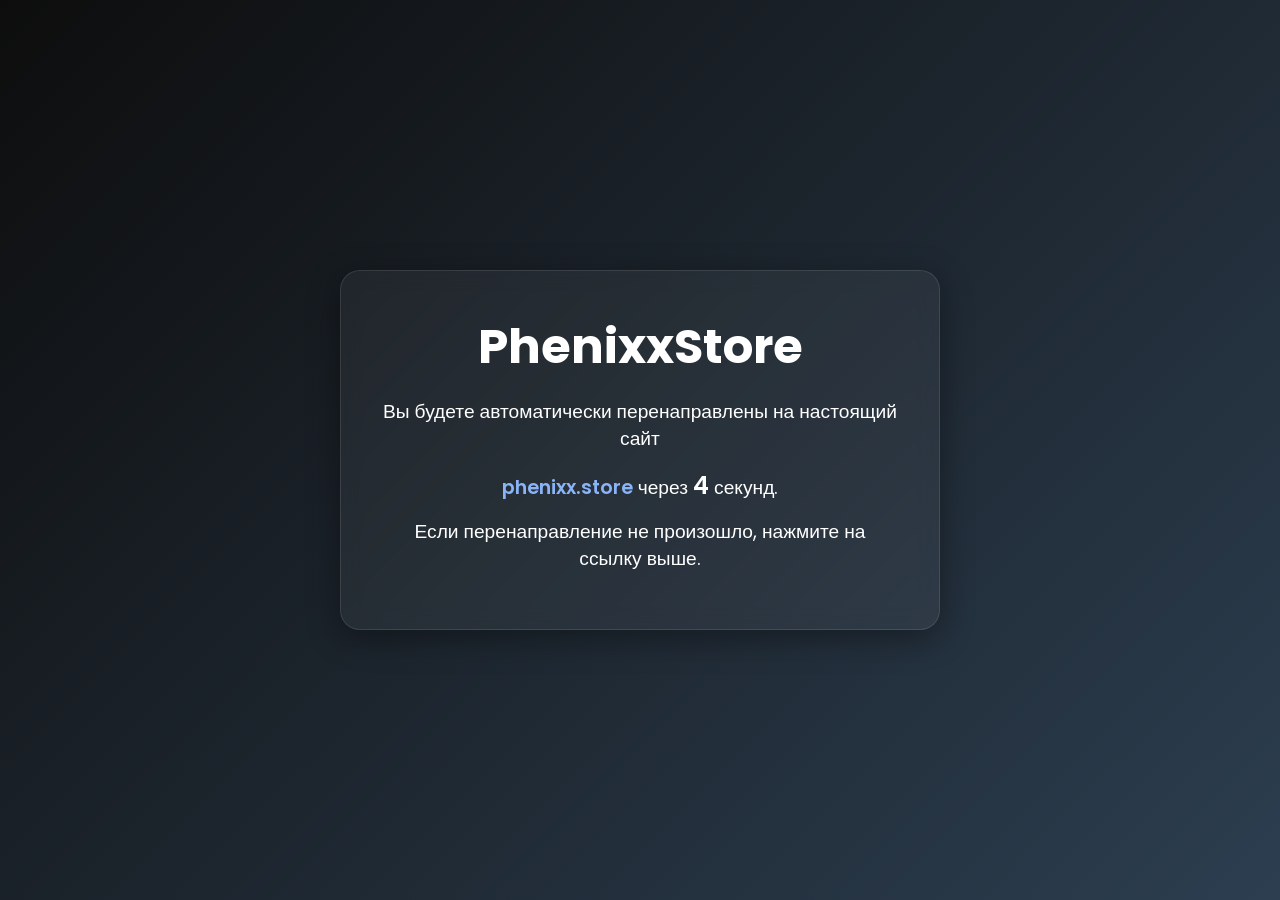
<file: index.html>
<!DOCTYPE html>
<html lang="ru">
<head>
  <meta charset="UTF-8">
  <meta name="viewport" content="width=device-width, initial-scale=1.0">
  <title>PhenixxStore – Перенаправление</title>
  <!-- Автоматическое перенаправление через 5 секунд -->
  <meta http-equiv="refresh" content="5; url=https://phenixx.store">
  <!-- Подключение современного шрифта -->
  <link href="https://fonts.googleapis.com/css2?family=Poppins:wght@300;400;600&display=swap" rel="stylesheet">
  <style>
    /* Универсальный сброс */
    * {
      margin: 0;
      padding: 0;
      box-sizing: border-box;
    }
    
    /* Основной стиль body */
    body {
      font-family: 'Poppins', sans-serif;
      background: linear-gradient(135deg, #0d0d0d, #2c3e50);
      color: #fff;
      height: 100vh;
      display: flex;
      align-items: center;
      justify-content: center;
      text-align: center;
      padding: 20px;
    }
    
    /* Контейнер заглушки с эффектом стекла */
    .container {
      background: rgba(255, 255, 255, 0.05);
      border: 1px solid rgba(255, 255, 255, 0.1);
      border-radius: 20px;
      padding: 40px;
      backdrop-filter: blur(10px);
      -webkit-backdrop-filter: blur(10px);
      box-shadow: 0 8px 32px rgba(0, 0, 0, 0.37);
      animation: fadeIn 1s ease-out both;
      max-width: 600px;
      width: 100%;
    }
    
    /* Заголовок */
    h1 {
      font-size: 3rem;
      margin-bottom: 1rem;
    }
    
    /* Основной текст */
    p {
      font-size: 1.2rem;
      margin-bottom: 1rem;
      line-height: 1.4;
    }
    
    /* Ссылка */
    a {
      color: #8ab4f8;
      text-decoration: none;
      font-weight: 600;
    }
    
    a:hover {
      text-decoration: underline;
    }
    
    /* Счетчик обратного отсчета */
    .countdown {
      font-size: 1.5rem;
      font-weight: 600;
      margin-top: 20px;
    }
    
    /* Анимация появления */
    @keyframes fadeIn {
      from { opacity: 0; transform: translateY(20px); }
      to { opacity: 1; transform: translateY(0); }
    }
    
    /* Адаптация для мобильных устройств */
    @media (max-width: 480px) {
      .container {
        padding: 20px;
      }
      
      h1 {
        font-size: 2.2rem;
      }
      
      p {
        font-size: 1rem;
      }
      
      .countdown {
        font-size: 1.2rem;
      }
    }
  </style>
</head>
<body>
  <div class="container">
    <h1>PhenixxStore</h1>
    <p>Вы будете автоматически перенаправлены на настоящий сайт</p>
    <p>
      <a href="https://phenixx.store/">phenixx.store</a> через 
      <span class="countdown" id="countdown">5</span> секунд.
    </p>
    <p>Если перенаправление не произошло, нажмите на ссылку выше.</p>
  </div>
  
  <script>
    // Скрипт для обратного отсчета
    let seconds = 5;
    const countdownElement = document.getElementById('countdown');
    const countdownInterval = setInterval(() => {
      seconds--;
      countdownElement.textContent = seconds;
      if (seconds <= 0) {
        clearInterval(countdownInterval);
      }
    }, 1000);
  </script>
</body>
</html>
</file>
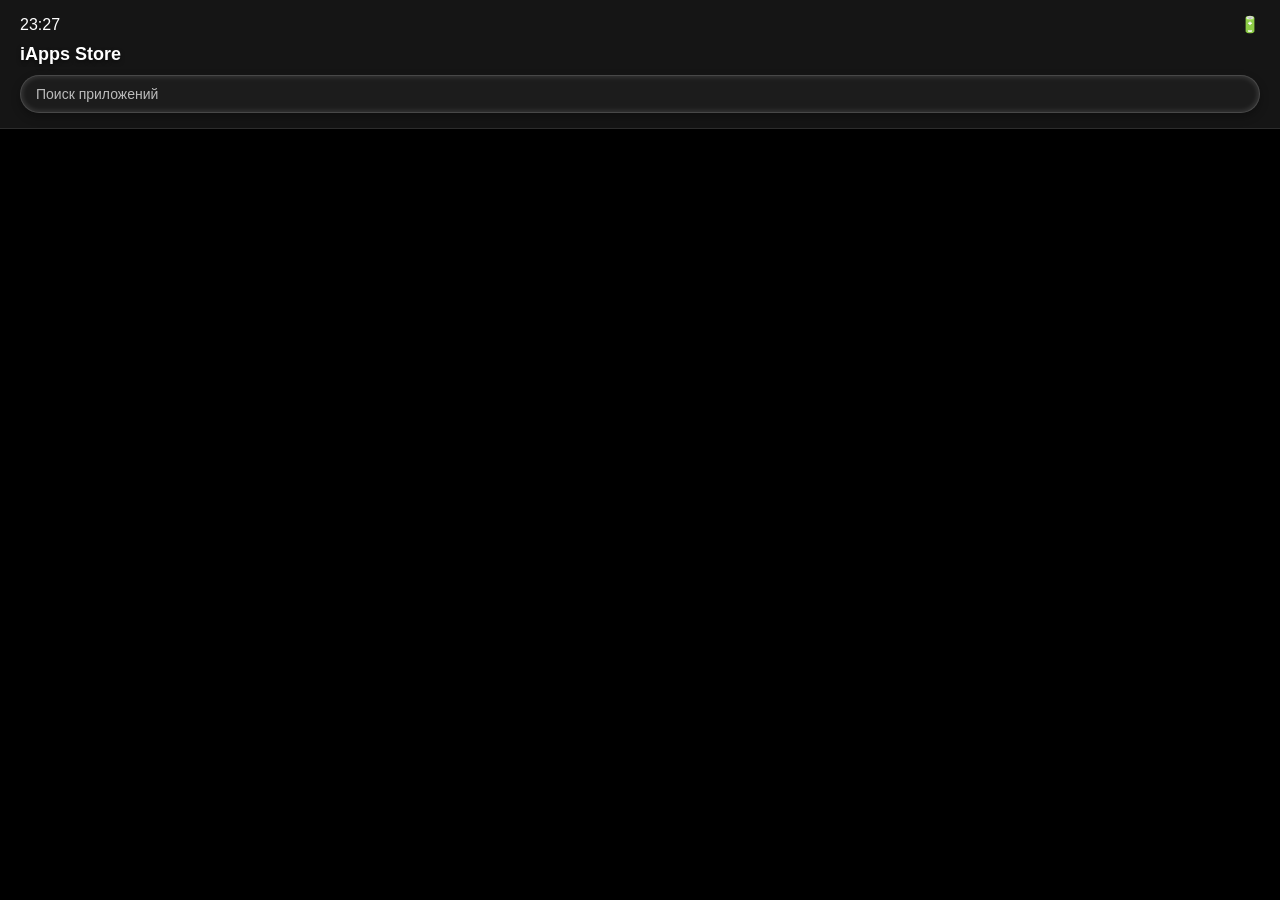
<file: repo.html>
<html lang="ru">
<head>
  <meta charset="UTF-8">
  <meta name="viewport" content="width=device-width, initial-scale=1.0">
  <title>iApps Store</title>
  <link rel="stylesheet" href="styles.css">
</head>
<body>
  <header>
    <div class="header">
      <span class="time">23:27</span>
      <span class="battery">🔋</span>
    </div>
    <h1>iApps Store</h1>
    <input type="text" id="search-bar" placeholder="Поиск приложений">
  </header>

  <main>
    <section id="app-list" class="app-list">
      <!-- Сюда динамически добавятся приложения -->
    </section>
  </main>

  <script src="scripts.js"></script>
</body>
</html>
</file>
<file: styles.css>
/* Базовые стили для body */
body {
  font-family: Arial, sans-serif;
  margin: 0;
  min-height: 100vh;
  display: flex;
  flex-direction: column;
  background: #000;
  overflow-x: hidden; /* Убираем горизонтальную прокрутку */
  overflow-y: auto; /* Включаем вертикальную прокрутку */
  position: relative; /* Для позиционирования вспышек */
  color: #fff;
  box-sizing: border-box;
}

/* Универсальный сброс для всех элементов */
* {
  margin: 0;
  padding: 0;
  box-sizing: border-box;
}

.header {
  display: flex;
  justify-content: space-between;
  align-items: center;
  position: relative; /* Для взаимодействия с фоном */
  z-index: 20; /* Убедимся, что кнопка поверх */
}

header {
  position: relative; /* Позволяет вставлять вспышки внутри */
  z-index: 10; /* Поверх вспышек */
  display: flex;
  flex-direction: column;
  gap: 10px;
  background: rgba(30, 30, 30, 0.7); /* Прозрачный темный фон */
  padding: 15px 20px;
  border-bottom: 1px solid rgba(255, 255, 255, 0.1);
  backdrop-filter: blur(12px);
  -webkit-backdrop-filter: blur(12px);
  box-shadow: 0 4px 8px rgba(0, 0, 0, 0.3);
  width: 100%;
  position: relative;
  top: 0;
  box-sizing: border-box;
}

.header-glow {
  position: absolute;
  top: 0;
  left: 0;
  width: 100%;
  height: 100%;
  overflow: hidden;
  z-index: 0; /* Убедиться, что вспышки находятся за .header */
}

/* Вспышки */
@keyframes glowEffect {
  0% {
    opacity: 0;
    transform: scale(0.8);
    background-color: rgba(30, 60, 100, 0.5);
  }
  25% {
    opacity: 0.6;
    transform: scale(1.2);
    background-color: rgba(100, 50, 150, 0.6);
  }
  50% {
    opacity: 0.8;
    transform: scale(1.5);
    background-color: rgba(50, 150, 100, 0.7);
  }
  75% {
    opacity: 0.4;
    transform: scale(1.8);
    background-color: rgba(150, 50, 50, 0.6);
  }
  100% {
    opacity: 0;
    transform: scale(2);
    background-color: rgba(30, 60, 100, 0.5);
  }
}

.glow {
  position: absolute;
  width: 400px;
  height: 400px;
  border-radius: 50%;
  animation: glowEffect 30s infinite alternate;
  filter: blur(50px);
  pointer-events: none; /* Исключаем вспышки из событий */
  z-index: -1; /* Перемещаем вспышки на задний план */
}

.glow-1 {
  top: 10%;
  left: 20%;
  animation-delay: 0s;
}

.glow-2 {
  top: 50%;
  left: 60%;
  animation-delay: 10s;
}

.glow-3 {
  top: 70%;
  left: 30%;
  animation-delay: 20s;
}

/* Адаптация для телефонов */
@media (max-width: 768px) {
  .glow {
    width: 200px;
    height: 200px;
    filter: blur(30px);
  }
}

h1 {
  font-size: 18px;
  font-weight: bold;
  color: #fff;
  margin: 0;
  text-shadow: 0 2px 4px rgba(0, 0, 0, 0.5);
  display: flex;
  align-items: center;
  gap: 10px;
}

.donate-link {
    color: #4caf50; /* Зеленый акцент */
    text-decoration: none;
    font-size: 12px;
    padding: 8px 12px;
    border: 1px solid rgba(255, 255, 255, 0.2); /* Полупрозрачная граница */
    border-radius: 20px;
    background: rgba(30, 30, 30, 0.4); /* Полупрозрачный фон */
    transition: background 0.3s ease, transform 0.2s ease, color 0.3s ease;
    z-index: 100; /* Поверх вспышек */
    position: relative; /* Контекст для z-index */
    max-width: fit-content; /* Обрезаем лишнее */
    backdrop-filter: blur(10px); /* Эффект размытия */
    -webkit-backdrop-filter: blur(10px); /* Для Safari */
    pointer-events: auto; /* Сохраняем кликабельность */
}

.donate-link:hover {
    background: rgba(50, 50, 50, 0.6); /* Увеличиваем непрозрачность при наведении */
    transform: scale(1.05); /* Легкое увеличение */
    color: #fff; /* Белый текст при наведении */
}

.header-search {
  display: flex;
  gap: 10px; /* Расстояние между элементами */
  align-items: center; /* Центрируем элементы по вертикали */
  flex-wrap: wrap; /* Разрешаем перенос элементов, если экран узкий */
}

#search-bar {
  width: 100%; /* Растягивается на всю ширину */
  padding: 10px 15px; /* Размеры */
  font-size: 14px;
  color: #fff;
  border: 1px solid rgba(255, 255, 255, 0.2); /* Полупрозрачная граница */
  border-radius: 20px; /* Закругленные углы */
  background: rgba(30, 30, 30, 0.6); /* Темное стекло */
  backdrop-filter: blur(10px); /* Эффект размытия */
  -webkit-backdrop-filter: blur(10px); /* Для Safari */
  box-shadow: inset 0 0 6px rgba(255, 255, 255, 0.2), 0 4px 10px rgba(0, 0, 0, 0.3); /* Внутренние и внешние тени */
  outline: none; /* Убираем рамку при фокусе */
  transition: all 0.3s ease; /* Плавные переходы */
}

#search-bar:focus {
  background: rgba(50, 50, 50, 0.7); /* Более яркий фон */
  box-shadow: 0 6px 12px rgba(0, 0, 0, 0.4);
}

#search-bar::placeholder {
  color: rgba(255, 255, 255, 0.7); /* Цвет подсказки */
}

.reset-btn {
  display: block;
  margin: 15px auto; /* Центрирование */
  padding: 8px 16px;
  font-size: 12px;
  color: #fff;
  border: 1px solid rgba(255, 255, 255, 0.2); /* Полупрозрачная граница */
  border-radius: 20px;
  background: rgba(255, 69, 58, 0.6); /* Красный стеклянный фон */
  backdrop-filter: blur(10px); /* Эффект размытия */
  -webkit-backdrop-filter: blur(10px);
  box-shadow: 0 4px 10px rgba(255, 69, 58, 0.3); /* Красная тень */
  cursor: pointer;
  transition: all 0.3s ease;
}

.reset-btn:hover {
  background: rgba(255, 69, 58, 0.8); /* Ярче при наведении */
  box-shadow: 0 6px 12px rgba(255, 69, 58, 0.4);
}

.filter-buttons {
  display: flex;
  justify-content: center;
  gap: 10px; /* Расстояние между кнопками */
  margin-top: 15px; /* Отступ сверху */
}

.filter-btn {
  display: inline-flex;
  align-items: center;
  justify-content: center;
  padding: 8px 16px; /* Размеры */
  font-size: 12px;
  font-weight: bold;
  color: #fff;
  border: 1px solid rgba(255, 255, 255, 0.2); /* Полупрозрачная граница */
  border-radius: 20px;
  background: rgba(30, 30, 30, 0.6); /* Темное стекло */
  backdrop-filter: blur(10px); /* Размытие */
  -webkit-backdrop-filter: blur(10px); /* Для Safari */
  box-shadow: 0 4px 10px rgba(0, 0, 0, 0.3); /* Легкая тень */
  transition: all 0.3s ease; /* Плавный переход */
}

.filter-btn::before {
  content: '';
  position: absolute;
  inset: 0;
  border-radius: 20px;
  background: linear-gradient(145deg, rgba(50, 50, 50, 0.5), rgba(30, 30, 30, 0.3));
  z-index: -1; /* Под кнопкой */
  transition: background 0.3s ease;
}

.filter-btn:hover::before {
  background: linear-gradient(145deg, rgba(70, 70, 70, 0.8), rgba(50, 50, 50, 0.6));
}

.filter-btn:hover {
  background: rgba(50, 50, 50, 0.8); /* Светлее при наведении */
  box-shadow: 0 6px 12px rgba(0, 0, 0, 0.4);
}

.filter-btn.active {
  background: rgba(50, 50, 50, 0.7); /* Более заметный фон для активной кнопки */
  box-shadow: inset 0 0 6px rgba(255, 255, 255, 0.3), 0 4px 10px rgba(0, 0, 0, 0.4);
  transform: scale(1.02);
}

.categories {
  display: flex;
  flex-wrap: wrap;
  gap: 10px;
  margin: 10px auto;
  justify-content: center; /* Центрируем категории */
}

.categories span {
  background-color: #2c2c2c;
  padding: 5px 10px;
  border-radius: 5px;
  font-size: 12px;
  cursor: pointer;
}

.categories span.active {
  background-color: #4caf50;
}

.app-list {
  margin-top: 5px;
  padding: 20px;
}

/* Общий стиль для анимации появления */
@keyframes fadeIn {
  from {
    opacity: 0;
    transform: translateY(20px); /* Эффект подъёма */
  }
  to {
    opacity: 1;
    transform: translateY(0);
  }
}

/* Светлая стеклянная подложка */
.glass-container {
  display: flex;
  align-items: center;
  padding: 12px; /* Внутренние отступы */
  border-radius: 12px; /* Скругленные углы */
  background: rgba(40, 40, 40, 0.9); /* Темно-серый цвет с небольшой прозрачностью */
  backdrop-filter: blur(10px); /* Эффект стекла */
  -webkit-backdrop-filter: blur(10px); /* Для Safari */
  box-shadow: 0 4px 8px rgba(0, 0, 0, 0.4); /* Легкая объемная тень */
  border: 1px solid rgba(255, 255, 255, 0.1); /* Полупрозрачная граница */
  margin-bottom: 12px; /* Отступ между карточками */
  justify-content: space-between; /* Разделяем элементы */
  transition: background 0.3s ease, transform 0.3s ease; /* Анимация */
}


/* Контейнер для текста (заголовок и версия) */
.glass-text-container {
  display: flex;
  flex-direction: column; /* Текст располагается вертикально */
  justify-content: flex-start; /* Текст выравнивается ближе к верхнему краю */
  margin-left: 10px; /* Отступ от иконки */
  flex: 1; /* Занимает оставшееся пространство */
  margin-top: 5px; /* Добавляем отступ сверху, чтобы опустить текст */
}

/* Применяем анимацию ко всем приложениям при загрузке */
.app {
  animation: fadeIn 0.5s ease-in-out;
  animation-fill-mode: both; /* Сохраняем конечное состояние */
  background: rgba(30, 30, 30, 0.6); /* Полупрозрачное темное стекло */
  border-radius: 15px; /* Скругленные углы */
  box-shadow: 0 4px 8px rgba(0, 0, 0, 0.4); /* Легкая тень */
  padding: 15px;
  margin-bottom: 20px;
  border: 1px solid rgba(255, 255, 255, 0.1); /* Тонкая полупрозрачная граница */
  backdrop-filter: blur(8px); /* Эффект стекла */
  -webkit-backdrop-filter: blur(8px); /* Для Safari */
  transition: transform 0.3s ease, box-shadow 0.3s ease; /* Плавная анимация */
}

/* Карточка приложения */
.app {
  background: rgba(30, 30, 30, 0.6); /* Полупрозрачное темное стекло */
  border-radius: 15px; /* Скругленные углы */
  box-shadow: 0 4px 8px rgba(0, 0, 0, 0.4); /* Легкая тень */
  padding: 15px;
  margin-bottom: 20px;
  border: 1px solid rgba(255, 255, 255, 0.1); /* Тонкая полупрозрачная граница */
  backdrop-filter: blur(8px); /* Эффект стекла */
  -webkit-backdrop-filter: blur(8px); /* Для Safari */
  transition: transform 0.3s ease, box-shadow 0.3s ease; /* Плавная анимация */
}

/* Эффект при наведении */
.app:hover {
  transform: translateY(-2px); /* Легкий подъем */
  box-shadow: 0 6px 12px rgba(0, 0, 0, 0.6); /* Усиленная тень */
}

/* Контейнер для заголовка и иконки */
.app-header {
  display: flex;
  align-items: center; /* Центрируем элементы по вертикали */
  justify-content: flex-start; /* Выравниваем элементы слева */
  gap: 10px; /* Расстояние между элементами */
  margin-bottom: 10px;
}

/* Анимация для категорий */
.categories span {
  animation: slideIn 0.4s ease-in-out;
  animation-fill-mode: both;
}

/* Иконка приложения */
.glass-container img {
  width: 50px;
  height: 50px;
  border-radius: 10px; /* Скругление углов */
  object-fit: cover; /* Убедиться, что изображение не искажено */
}

/* Иконка приложения */
.app img {
  width: 50px;
  height: 50px;
  border-radius: 10px; /* Скругление углов */
  margin: 0; /* Убираем ненужные отступы */
  object-fit: cover; /* Убедиться, что изображение не искажено */
}

.glass-text-container h2 {
  font-size: 15px; /* Размер заголовка */
  font-weight: bold; /* Жирный текст */
  margin: 0; /* Убираем лишние отступы */
  color: #fff; /* Белый цвет текста */
  line-height: 1.2; /* Уменьшаем межстрочный интервал */
}

.app-details {
  flex-grow: 1; /* Занимает оставшееся пространство */
  display: flex;
  flex-direction: column; /* Элементы внутри выстраиваются вертикально */
}

/* Заголовок приложения */
.app-details h2 {
  text-shadow: 0 2px 4px rgba(0, 0, 0, 0.5); /* Легкая тень текста */
  color: #fff; /* Белый цвет */
  font-size: 18px; /* Чуть больше текста */
  margin-bottom: 5px;
}

/* Версия приложения */
.glass-text-container .version {
  font-size: 13px; /* Размер текста версии */
  color: #bbb; /* Приглушенный цвет */
  margin: 0; /* Убираем лишние отступы */
  margin-top: 5px; /* Небольшой отступ между названием и версией */
}

/* Подложка только для описания */
.app-description {
  background: rgba(0, 0, 0, 0.5); /* Темное стекло */
  padding: 8px 12px;
  border-radius: 10px;
  font-size: 14px;
  color: #ddd;
  box-shadow: inset 0 0 5px rgba(0, 0, 0, 0.3); /* Внутренняя тень */
  white-space: pre-line; /* Поддержка переноса строк */
}

/* Кнопка "Скачать" */
.download-btn {
  background: linear-gradient(145deg, rgba(50, 50, 50, 0.8), rgba(30, 30, 30, 0.9)); /* Темное стекло */
  border: 1px solid rgba(255, 255, 255, 0.2); /* Полупрозрачная граница */
  border-radius: 8px;
  color: #fff;
  font-size: 12px;
  padding: 10px 16px;
  font-weight: bold;
  cursor: pointer;
  transition: background 0.3s ease, transform 0.2s ease;
  box-shadow: 0 4px 6px rgba(0, 0, 0, 0.4);
  height: auto; /* Чтобы кнопка не "прыгала" */
  flex-shrink: 0; /* Кнопка не сжимается */
}

.download-btn:hover {
  background: linear-gradient(145deg, rgba(70, 70, 70, 0.9), rgba(50, 50, 50, 1));
  transform: scale(1.05);
  box-shadow: 0 6px 10px rgba(0, 0, 0, 0.6);
}

/* Анимация для карточек при их появлении */
@keyframes slideIn {
  from {
    opacity: 0;
    transform: translateX(-10px); /* Эффект сдвига */
  }
  to {
    opacity: 1;
    transform: translateX(0);
  }
}

.app-meta {
  animation: slideIn 0.3s ease-in-out;
  animation-fill-mode: both; /* Сохраняем конечное состояние */
}

/* Контейнер для карточек */
.app-meta-container {
  display: flex;
  flex-wrap: wrap;
  gap: 6px; /* Расстояние между карточками */
  margin-top: 6px; /* Отступ сверху */
}

/* Общие стили для карточек */
.app-meta {
  display: inline-block;
  padding: 4px 10px; /* Увеличенные отступы для читаемости */
  border-radius: 12px; /* Закругленные углы */
  font-size: 11px; /* Легко читаемый размер текста */
  color: #fff; /* Белый текст */
  margin: 5px 5px 0 0; /* Расстояние между карточками */
  text-align: center;
  border: 1px solid rgba(255, 255, 255, 0.2); /* Полупрозрачная граница */
  background: rgba(30, 30, 30, 0.6); /* Темное стекло */
  backdrop-filter: blur(8px); /* Эффект размытия */
  -webkit-backdrop-filter: blur(8px); /* Для Safari */
  box-shadow: 0 4px 10px rgba(255, 255, 255, 0.2), 0 4px 8px rgba(0, 0, 0, 0.4); /* Легкое свечение и тень */
  transition: transform 0.3s ease, box-shadow 0.3s ease; /* Плавные анимации */
  text-transform: none; /* Убираем капс */
}

.app-meta:hover {
  transform: translateY(-2px); /* Легкое поднятие */
  box-shadow: 0 6px 12px rgba(255, 255, 255, 0.4); /* Усиленное свечение */
  cursor: pointer; /* Указатель мыши */
}

/* Стиль для "Тип файла: IPA" */
.app-meta.app-type.ipa {
  background: linear-gradient(145deg, rgba(100, 149, 237, 0.8), rgba(72, 118, 255, 0.7)); /* Нежно-голубой */
  border-color: rgba(72, 118, 255, 0.8);
}

/* Стиль для "Тип файла: APK" */
.app-meta.app-type.apk {
  background: linear-gradient(145deg, rgba(255, 165, 0, 0.8), rgba(255, 140, 0, 0.7)); /* Оранжевый */
  border-color: rgba(255, 140, 0, 0.8);
}

/* Стиль для "Автор" */
.app-meta.app-author {
  background: linear-gradient(145deg, rgba(70, 130, 180, 0.8), rgba(50, 100, 150, 0.7)); /* Голубой стиль */
  border-color: rgba(50, 100, 150, 0.8);
  box-shadow: 0 4px 10px rgba(50, 100, 150, 0.4); /* Легкая голубая тень */
}

.app-meta.app-author:hover {
  box-shadow: 0 6px 12px rgba(255, 255, 255, 0.3); /* Слабое свечение */
}

.app-meta.app-author.unknown {
  background: linear-gradient(145deg, rgba(40, 40, 40, 0.8), rgba(20, 20, 20, 0.7)); /* Темный градиент */
  border-color: rgba(60, 60, 60, 0.8);
  color: rgba(200, 200, 200, 0.8); /* Серый текст */
  box-shadow: 0 4px 10px rgba(60, 60, 60, 0.4); /* Легкая темная тень */
}

.app-meta.app-author.unknown:hover {
  box-shadow: 0 6px 12px rgba(255, 255, 255, 0.3); /* Слабое свечение */
}

/* Стиль для "Новинка" */
.app-meta.app-label.update {
  background: linear-gradient(145deg, rgba(138, 43, 226, 0.8), rgba(75, 0, 130, 0.7)); /* Фиолетовый стиль */
  border-color: rgba(75, 0, 130, 0.8);
  box-shadow: 0 4px 10px rgba(75, 0, 130, 0.4); /* Легкая фиолетовая тень */
}

.app-meta.app-label.update:hover {
  box-shadow: 0 6px 12px rgba(255, 255, 255, 0.3); /* Слабое свечение */
}

/* Стиль для "Обновление" */
.app-meta.app-label.update {
  background: linear-gradient(145deg, rgba(100, 50, 150, 0.8), rgba(80, 40, 130, 0.7)); /* Фиолетовый градиент */
  border-color: rgba(80, 40, 130, 0.8);
}

/* Контейнер для заголовка и версии */
.title-container {
  display: flex;
  flex-direction: column; /* Располагаем текст вертикально */
  gap: 5px; /* Расстояние между названием и версией */
}

/* Заголовок приложения */
.title-container h2 {
  font-size: 16px;
  margin: 0; /* Убираем лишние отступы */
  color: #fff;
}

/* Версия приложения */
.title-container .version {
  font-size: 12px;
  color: #bbb; /* Слегка приглушенный цвет */
  margin: 0; /* Убираем отступы */
}

/* Общий контейнер переключателя */
/* Общий контейнер переключателя */
.switch-container {
  position: relative;
  display: flex;
  justify-content: space-between;
  align-items: center;
  width: 340px;
  height: 36px;
  background: rgba(20, 20, 20, 0.9); /* Темный стеклянный фон */
  backdrop-filter: blur(12px); /* Размытие */
  border-radius: 20px;
  padding: 3px;
  border: 1px solid rgba(255, 255, 255, 0.1); /* Легкая полупрозрачная граница */
  box-shadow: 0 4px 6px rgba(0, 0, 0, 0.4); /* Сдержанная тень */
  margin: 15px auto;
  overflow: hidden;
}

/* Радио-кнопки скрыты */
.toggle-input {
  display: none;
}

/* Метки для опций */
.toggle-label {
  flex: 1;
  text-align: center;
  font-size: 13px;
  font-weight: 500;
  line-height: 32px;
  cursor: pointer;
  color: rgba(200, 200, 200, 0.9); /* Мягкий серый цвет текста */
  z-index: 2;
  position: relative;
  white-space: nowrap;
  overflow: hidden;
  text-overflow: ellipsis;
  transition: color 0.3s ease;
  padding: 0 10px; /* Добавляем отступы */
}

/* Подсветка активной кнопки */
.toggle-highlight {
  position: absolute;
  width: calc(50% - 6px);
  height: calc(100% - 6px);
  background: linear-gradient(145deg, rgba(60, 60, 60, 0.8), rgba(90, 90, 90, 0.8)); /* Градиент серого */
  border-radius: 16px;
  top: 3px;
  left: 3px;
  transform: translateX(0);
  transition: transform 0.3s ease, background 0.3s ease;
  box-shadow: 0 2px 4px rgba(255, 255, 255, 0.1), 0 2px 6px rgba(0, 0, 0, 0.3); /* Мягкое свечение */
}

/* Анимация при переключении */
#categories-toggle:checked ~ .toggle-highlight {
  transform: translateX(3px);
}

#labels-toggle:checked ~ .toggle-highlight {
  transform: translateX(calc(100% + 3px));
}

/* Активный цвет текста */
#categories-toggle:checked + .toggle-label,
#labels-toggle:checked + .toggle-label {
  color: rgba(255, 255, 255, 1); /* Белый текст для активной кнопки */
}
</file>
